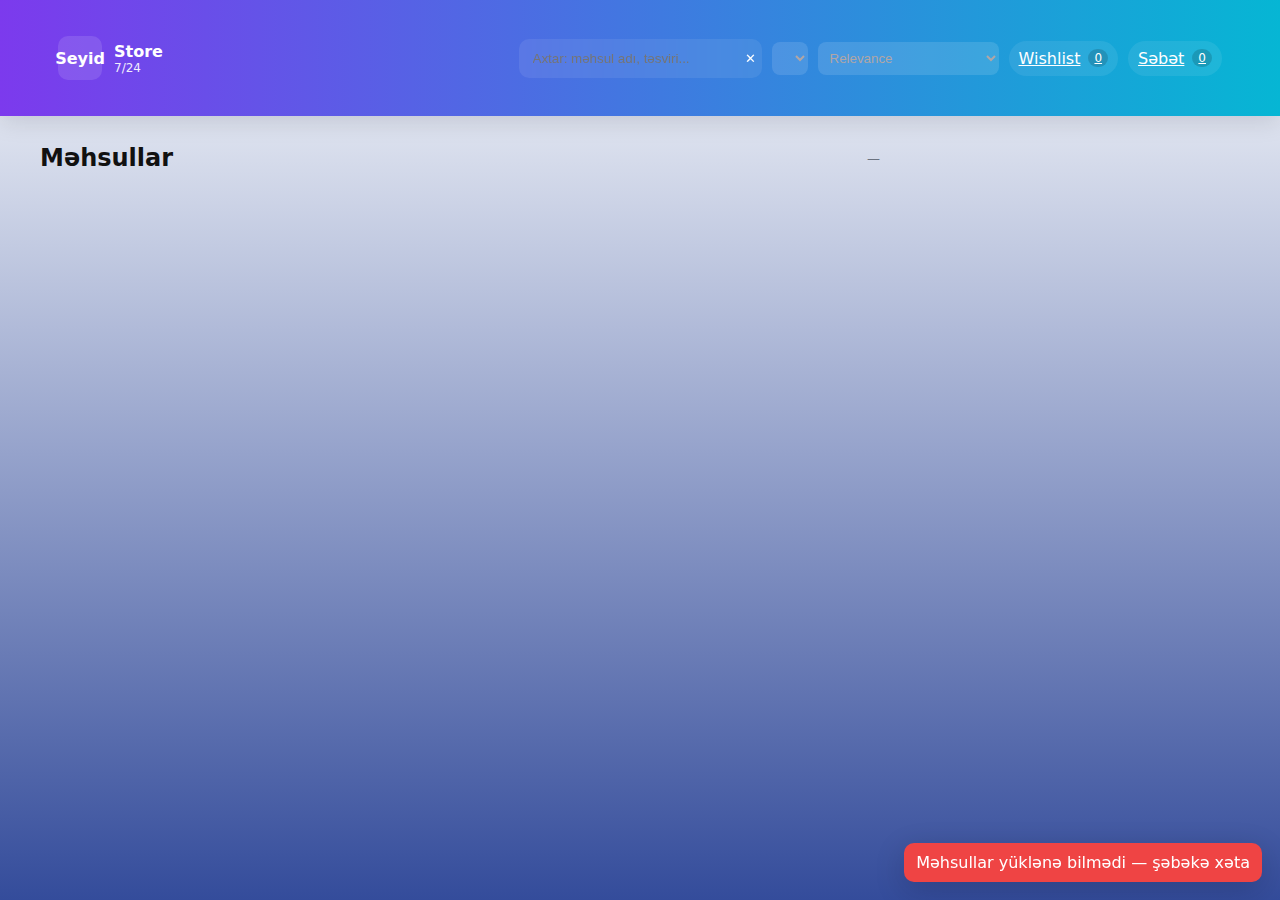
<file: index.html>
<!doctype html>
<html lang="az">
<head>
  <meta charset="utf-8" />
  <meta name="viewport" content="width=device-width,initial-scale=1" />
  <title>Document</title>
    <link rel="stylesheet" type="text/css" href="./styles.css" />
</head>
<body>
  <div class="page">
    <header class="topbar">
      <div class="container topbar-inner">
        <div class="brand">
          <div class="logo">Seyid</div>
          <div class="brand-text">
            <div class="brand-title">Store</div>
            <div class="brand-sub">7/24</div>
          </div>
        </div>

        <div class="controls">
          <div class="search-wrap">
            <input id="search" class="search" placeholder="Axtar: məhsul adı, təsviri..." />
            <button id="clearSearch" class="icon-btn">✕</button>
          </div>

          <select id="category" class="select"></select>
          <select id="sort" class="select">
            <option value="relevance">Relevance</option>
            <option value="price_asc">Qiymət: aşağı → yüksək</option>
            <option value="price_desc">Qiymət: yüksək → aşağı</option>
          </select>

          <a href="./wishlist.html" class="pill">Wishlist <span id="wishCount" class="count">0</span></a>
          <a href="./cart.html" class="pill primary">Səbət <span id="cartCount" class="count">0</span></a>
        </div>
      </div>
    </header>

    <main class="container main">
      <section class="products-col">
        <div class="section-head">
          <h2>Məhsullar</h2>
          <div id="resultsInfo" class="muted small">—</div>
        </div>
        <div id="productGrid" class="grid"></div>
      </section>
    </main>

    <div id="toasts" class="toasts"></div>
  </div>

  <script src="./app.js"></script>
</body>
</html>
</file>
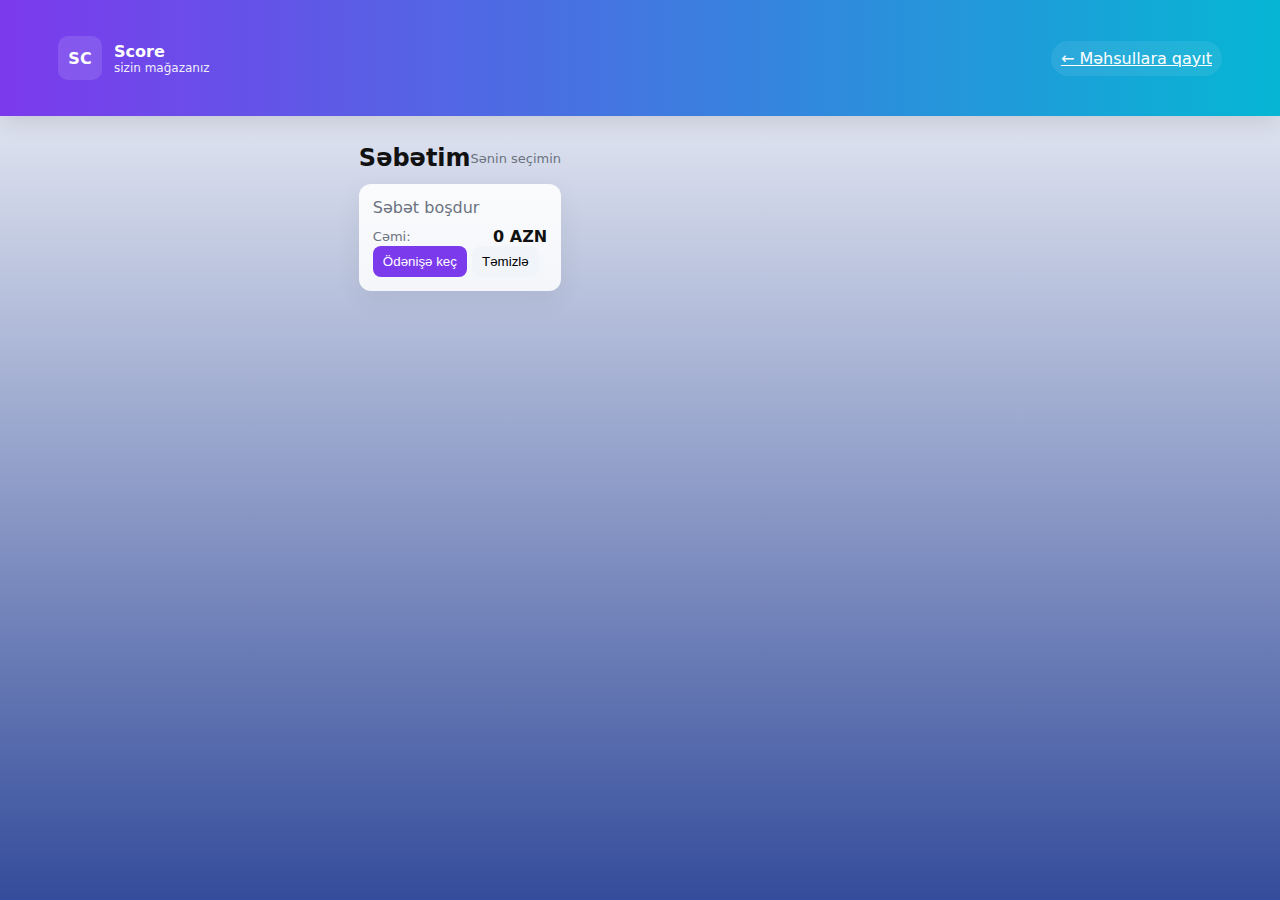
<file: cart.html>
<!doctype html>
<html lang="az">
<head>
  <meta charset="utf-8" />
  <meta name="viewport" content="width=device-width,initial-scale=1" />
  <title>Səbət — Fakestore</title>
  <link rel="stylesheet" type="text/css" href="./styles.css" />
</head>
<body>
  <div class="page">
    <header class="topbar">
      <div class="container topbar-inner">
        <div class="brand">
          <div class="logo">SC</div>
          <div class="brand-text">
            <div class="brand-title">Score</div>
            <div class="brand-sub">sizin mağazanız</div>
          </div>
        </div>
        <div class="controls">
          <a href="./index.html" class="pill">← Məhsullara qayıt</a>
        </div>
      </div>
    </header>

    <main class="container main">
      <section style="max-width: 600px; margin: 0 auto;">
        <div class="section-head">
          <h2>Səbətim</h2>
          <div id="resultsInfo" class="muted small">Sənin seçimin</div>
        </div>

        <div class="sidebar-card">
          <div id="cartLines" class="stack"></div>

          <div class="cart-footer">
            <div class="muted small">Cəmi:</div>
            <div id="cartTotal" class="total">0 AZN</div>
          </div>

          <div class="side-actions">
            <button id="checkout" class="btn primary">Ödənişə keç</button>
            <button id="clearCart" class="btn">Təmizlə</button>
          </div>
        </div>
      </section>
    </main>

    <div id="toasts" class="toasts"></div>
  </div>

  <script src="./app.js"></script>
  <script>
    // Cart page specific functionality
    document.addEventListener('DOMContentLoaded', () => {
      const CART_KEY = 'fs_cart_v1';
      const cartLines = document.getElementById('cartLines');
      const cartTotal = document.getElementById('cartTotal');
      const clearCartBtn = document.getElementById('clearCart');
      const checkoutBtn = document.getElementById('checkout');

      function load(k) { try { return JSON.parse(localStorage.getItem(k)) } catch { return null } }
      function save(k, v) { localStorage.setItem(k, JSON.stringify(v)) }
      function toast(type, text, t = 2800) {
        const toasts = document.getElementById('toasts');
        const el = document.createElement('div');
        el.className = 'toast ' + (type || '');
        el.textContent = text;
        toasts.appendChild(el);
        setTimeout(() => { el.style.opacity = '0'; el.addEventListener('transitionend', () => el.remove()) }, t);
      }
      function fmt(p) { return Number(p).toFixed(2) + ' AZN'; }
      function escape(s) { return String(s).replace(/[&<>"']/g, m => ({ '&': '&amp;', '<': '&lt;', '>': '&gt;', '"': '&quot;', "'": "&#39;" }[m])); }

      let cart = load(CART_KEY) || {};

      function renderCart() {
        cartLines.innerHTML = '';
        const ids = Object.keys(cart);
        if (!ids.length) { cartLines.innerHTML = '<div class="muted">Səbət boşdur</div>'; return; }
        let total = 0;
        ids.forEach(id => {
          const item = cart[id];
          total += item.product.price * item.qty;
          const row = document.createElement('div');
          row.className = 'cart-line';
          row.innerHTML = `
        <img src="${item.product.image}" alt="${escape(item.product.title)}" />
        <div style="flex:1">
          <div style="font-size:13px">${escape(item.product.title)}</div>
          <div class="muted small">${fmt(item.product.price)} x ${item.qty} = ${(item.product.price * item.qty).toFixed(2)}</div>
        </div>
        <div class="qty">
          <button class="dec">-</button>
          <div style="min-width:28px;text-align:center">${item.qty}</div>
          <button class="inc">+</button>
          <button class="btn remove" data-id="${id}" style="margin-left:8px">Sil</button>
        </div>
      `;
          row.querySelector('.inc').addEventListener('click', () => changeQty(id, item.qty + 1));
          row.querySelector('.dec').addEventListener('click', () => changeQty(id, Math.max(1, item.qty - 1)));
          row.querySelector('.remove').addEventListener('click', (e) => {
            const rid = e.currentTarget.getAttribute('data-id');
            removeFromCart(rid);
          });
          cartLines.appendChild(row);
        });
        cartTotal.textContent = fmt(total);
      }

      function changeQty(id, qty) { if (!cart[id]) return; cart[id].qty = qty; save(CART_KEY, cart); renderCart(); }
      function removeFromCart(id) { delete cart[id]; save(CART_KEY, cart); renderCart(); toast('success', 'Məhsul səbətdən silindi'); }
      function clearCart() { cart = {}; save(CART_KEY, cart); renderCart(); toast('success', 'Səbət təmizləndi'); }

      clearCartBtn.addEventListener('click', () => {
        if (confirm('Səbəti tam təmizləmək istədiyinizə əminsiniz?')) clearCart();
      });

      checkoutBtn.addEventListener('click', () => {
        if (Object.keys(cart).length === 0) { toast('error', 'Səbət boşdur'); return; }
        toast('success', 'Ödəniş səhifəsinə yönləndirilirsiniz (demo)');
        setTimeout(() => clearCart(), 1000);
      });

      // Listen for cart changes from other tabs/pages
      window.addEventListener('storage', (e) => {
        if (e.key === CART_KEY) {
          cart = load(CART_KEY) || {};
          renderCart();
        }
      });

      renderCart();
    });
  </script>
</body>
</html>
</file>
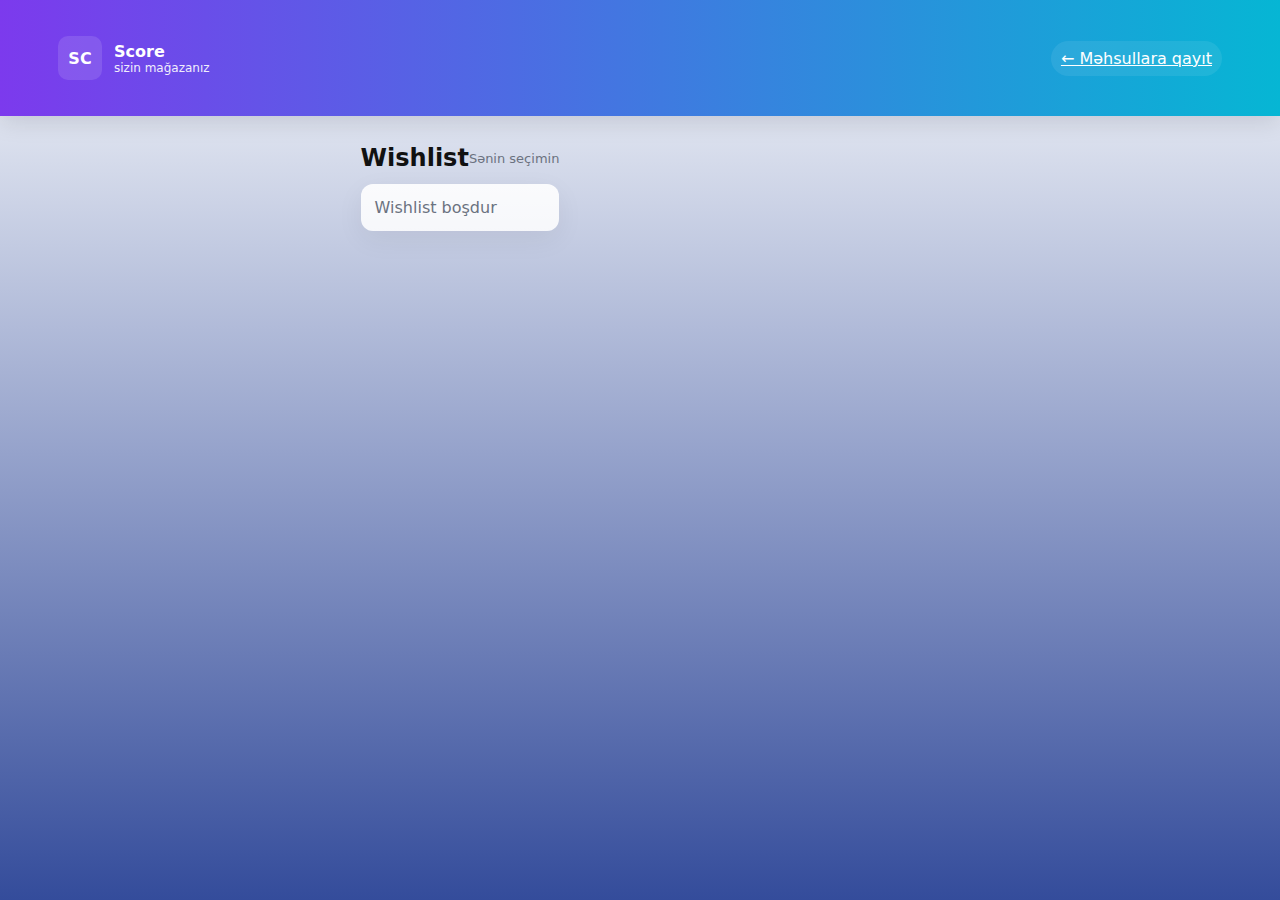
<file: wishlist.html>
<!doctype html>
<html lang="az">
<head>
  <meta charset="utf-8" />
  <meta name="viewport" content="width=device-width,initial-scale=1" />
  <title>Wishlist — Fakestore</title>
  <link rel="stylesheet" type="text/css" href="./styles.css" />
</head>
<body>
  <div class="page">
    <header class="topbar">
      <div class="container topbar-inner">
        <div class="brand">
          <div class="logo">SC</div>
          <div class="brand-text">
            <div class="brand-title">Score</div>
            <div class="brand-sub">sizin mağazanız</div>
          </div>
        </div>
        <div class="controls">
          <a href="./index.html" class="pill">← Məhsullara qayıt</a>
        </div>
      </div>
    </header>

    <main class="container main">
      <section style="max-width: 600px; margin: 0 auto;">
        <div class="section-head">
          <h2>Wishlist</h2>
          <div class="muted small">Sənin seçimin</div>
        </div>

        <div class="sidebar-card">
          <div id="wishListLines" class="stack"></div>
        </div>
      </section>
    </main>

    <div id="toasts" class="toasts"></div>
  </div>

  <script src="./app.js"></script>
  <script>
    // Wishlist page specific functionality
    document.addEventListener('DOMContentLoaded', () => {
      const CART_KEY = 'fs_cart_v1';
      const WISH_KEY = 'fs_wish_v1';
      const wishListLines = document.getElementById('wishListLines');

      function load(k) { try { return JSON.parse(localStorage.getItem(k)) } catch { return null } }
      function save(k, v) { localStorage.setItem(k, JSON.stringify(v)) }
      function toast(type, text, t = 2800) {
        const toasts = document.getElementById('toasts');
        const el = document.createElement('div');
        el.className = 'toast ' + (type || '');
        el.textContent = text;
        toasts.appendChild(el);
        setTimeout(() => { el.style.opacity = '0'; el.addEventListener('transitionend', () => el.remove()) }, t);
      }
      function fmt(p) { return Number(p).toFixed(2) + ' AZN'; }
      function escape(s) { return String(s).replace(/[&<>"']/g, m => ({ '&': '&amp;', '<': '&lt;', '>': '&gt;', '"': '&quot;', "'": "&#39;" }[m])); }

      let cart = load(CART_KEY) || {};
      let wish = load(WISH_KEY) || {};

      function renderWish() {
        wishListLines.innerHTML = '';
        const ids = Object.keys(wish);
        if (!ids.length) { wishListLines.innerHTML = '<div class="muted">Wishlist boşdur</div>'; return; }
        ids.forEach(id => {
          const p = wish[id];
          const row = document.createElement('div');
          row.className = 'cart-line';
          row.innerHTML = `
        <img src="${p.image}" alt="${escape(p.title)}" />
        <div style="flex:1">
          <div style="font-size:13px">${escape(p.title)}</div>
          <div class="muted small">${fmt(p.price)}</div>
        </div>
        <div style="display:flex;flex-direction:column;gap:6px">
          <button class="btn primary wish-to-cart" data-id="${id}">Səbətə</button>
          <button class="btn remove-wish" data-id="${id}">Sil</button>
        </div>
      `;
          row.querySelector('.wish-to-cart').addEventListener('click', (e) => {
            const pid = e.currentTarget.getAttribute('data-id');
            addToCart(wish[pid], 1);
            removeFromWish(pid);
          });
          row.querySelector('.remove-wish').addEventListener('click', (e) => {
            const pid = e.currentTarget.getAttribute('data-id');
            removeFromWish(pid);
          });
          wishListLines.appendChild(row);
        });
      }

      function addToCart(product, qty = 1) {
        const id = String(product.id);
        if (cart[id]) cart[id].qty += qty;
        else cart[id] = { product, qty };
        save(CART_KEY, cart);
        toast('success', 'Məhsul səbətə əlavə edildi');
      }

      function removeFromWish(id) { delete wish[id]; save(WISH_KEY, wish); renderWish(); toast('success', 'Wishlist-dən silindi'); }

      // Listen for wishlist changes from other tabs/pages
      window.addEventListener('storage', (e) => {
        if (e.key === WISH_KEY) {
          wish = load(WISH_KEY) || {};
          renderWish();
        }
      });

      renderWish();
    });
  </script>
</body>
</html>
</file>
<file: styles.css>
:root {
    --bg: #0f1724;
    --card: #ffffff;
    --muted: #6b7280;
    --accent-1: #7c3aed;
    --accent-2: #06b6d4;
    --glass: rgba(255, 255, 255, 0.06);
}


* {
    box-sizing: border-box;
    margin: 0;
    padding: 0
}

html,
body {
    height: 100%;
    font-family: Inter, system-ui, -apple-system, Segoe UI, Roboto, 'Helvetica Neue', Arial;
    background: linear-gradient(180deg, #f8fafc 0%, #344c9b 100%);
    color: #111
}

a {
    color: inherit
}


.container {
    max-width: 1200px;
    margin: 0 auto;
    padding: 18px
}

.topbar {
    background: linear-gradient(90deg, var(--accent-1), var(--accent-2));
    color: #fff;
    padding: 18px 0;
    box-shadow: 0 6px 22px rgba(2, 6, 23, 0.12)
}

.topbar-inner {
    display: flex;
    align-items: center;
    justify-content: space-between;
    gap: 16px
}

.brand {
    display: flex;
    align-items: center;
    gap: 12px
}

.logo {
    width: 44px;
    height: 44px;
    border-radius: 10px;
    background: rgba(255, 255, 255, 0.12);
    display: flex;
    align-items: center;
    justify-content: center;
    font-weight: 700
}

.brand-title {
    font-weight: 700
}

.brand-sub {
    font-size: 12px;
    opacity: .9
}


.controls {
    display: flex;
    align-items: center;
    gap: 10px
}

.search-wrap {
    display: flex;
    align-items: center;
    background: rgba(255, 255, 255, 0.08);
    padding: 6px;
    border-radius: 10px;
    backdrop-filter: blur(4px)
}

.search {
    border: 0;
    outline: 0;
    background: transparent;
    color: #fff;
    padding: 6px 8px;
    min-width: 220px
}

.icon-btn {
    background: transparent;
    border: 0;
    color: #fff;
    cursor: pointer
}

.select {
    padding: 8px;
    border-radius: 8px;
    border: 0;
    background: rgba(255, 255, 255, 0.12);
    color: #b1a6a6
}

.pill {
    background: rgba(255, 255, 255, 0.08);
    border: 0;
    padding: 8px 10px;
    border-radius: 999px;
    color: #fff;
    cursor: pointer;
    display: inline-flex;
    align-items: center;
    gap: 8px
}

.pill .count {
    background: rgba(0, 0, 0, 0.15);
    padding: 2px 6px;
    border-radius: 999px;
    font-size: 12px
}


.main {
    display: grid;
    grid-template-columns: 1fr 340px;
    gap: 20px;
    padding: 28px 0
}

.section-head {
    display: flex;
    justify-content: space-between;
    align-items: center;
    margin-bottom: 12px
}

.muted {
    color: var(--muted)
}

.small {
    font-size: 13px
}


.grid {
    display: grid;
    grid-template-columns: repeat(4, 1fr);
    gap: 18px
}

.card {
    background: var(--card);
    border-radius: 12px;
    padding: 12px;
    box-shadow: 0 8px 24px rgba(15, 23, 42, 0.06);
    display: flex;
    flex-direction: column;
    gap: 8px;
    transition: transform .18s ease, box-shadow .18s ease
}

.card:hover {
    transform: translateY(-6px);
    box-shadow: 0 16px 40px rgba(15, 23, 42, 0.12)
}

.card img {
    height: 160px;
    object-fit: contain;
    align-self: center
}

.card h4 {
    font-size: 14px;
    height: 42px;
    overflow: hidden
}

.card .meta {
    display: flex;
    justify-content: space-between;
    align-items: center
}

.price {
    font-weight: 700
}

.actions {
    display: flex;
    gap: 8px;
    margin-top: auto
}

.btn {
    padding: 8px 10px;
    border-radius: 8px;
    border: 0;
    cursor: pointer;
    background: #f1f5f9
}

.btn.primary {
    background: var(--accent-1);
    color: #fff
}

.btn.ghost {
    background: transparent;
    border: 1px solid #eef2ff
}


.sidebar {
    display: flex;
    flex-direction: column;
    gap: 12px
}

.sidebar-card {
    background: linear-gradient(180deg, rgba(255, 255, 255, 0.9), rgba(255, 255, 255, 0.85));
    padding: 14px;
    border-radius: 12px;
    box-shadow: 0 8px 28px rgba(2, 6, 23, 0.06)
}

.side-head {
    display: flex;
    justify-content: space-between;
    align-items: center;
    margin-bottom: 8px
}

.stack {
    display: flex;
    flex-direction: column;
    gap: 8px
}

.cart-line {
    display: flex;
    gap: 10px;
    align-items: center;
    padding: 8px;
    border-radius: 10px;
    border: 1px solid rgba(15, 23, 42, 0.04)
}

.cart-line img {
    width: 56px;
    height: 56px;
    object-fit: contain;
    border-radius: 6px
}

.qty {
    display: flex;
    gap: 6px;
    align-items: center
}

.qty button {
    padding: 6px;
    border-radius: 6px;
    border: 1px solid rgba(15, 23, 42, 0.06);
    background: #fff;
    cursor: pointer
}

.cart-footer {
    display: flex;
    justify-content: space-between;
    align-items: center;
    margin-top: 10px
}

.total {
    font-weight: 800
}


.note {
    font-size: 13px;
    color: var(--muted)
}

.toasts {
    position: fixed;
    right: 18px;
    bottom: 18px;
    display: flex;
    flex-direction: column;
    gap: 8px;
    z-index: 999
}

.toast {
    padding: 10px 12px;
    border-radius: 10px;
    color: #fff;
    box-shadow: 0 8px 30px rgba(2, 6, 23, 0.18);
    opacity: 1;
    transition: opacity .25s
}

.toast.success {
    background: #16a34a
}

.toast.error {
    background: #ef4444
}

@media (max-width:1000px) {
    .main {
        grid-template-columns: 1fr
    }

    .controls {
        flex-wrap: wrap
    }

    .search {
        min-width: 160px
    }
}
</file>
